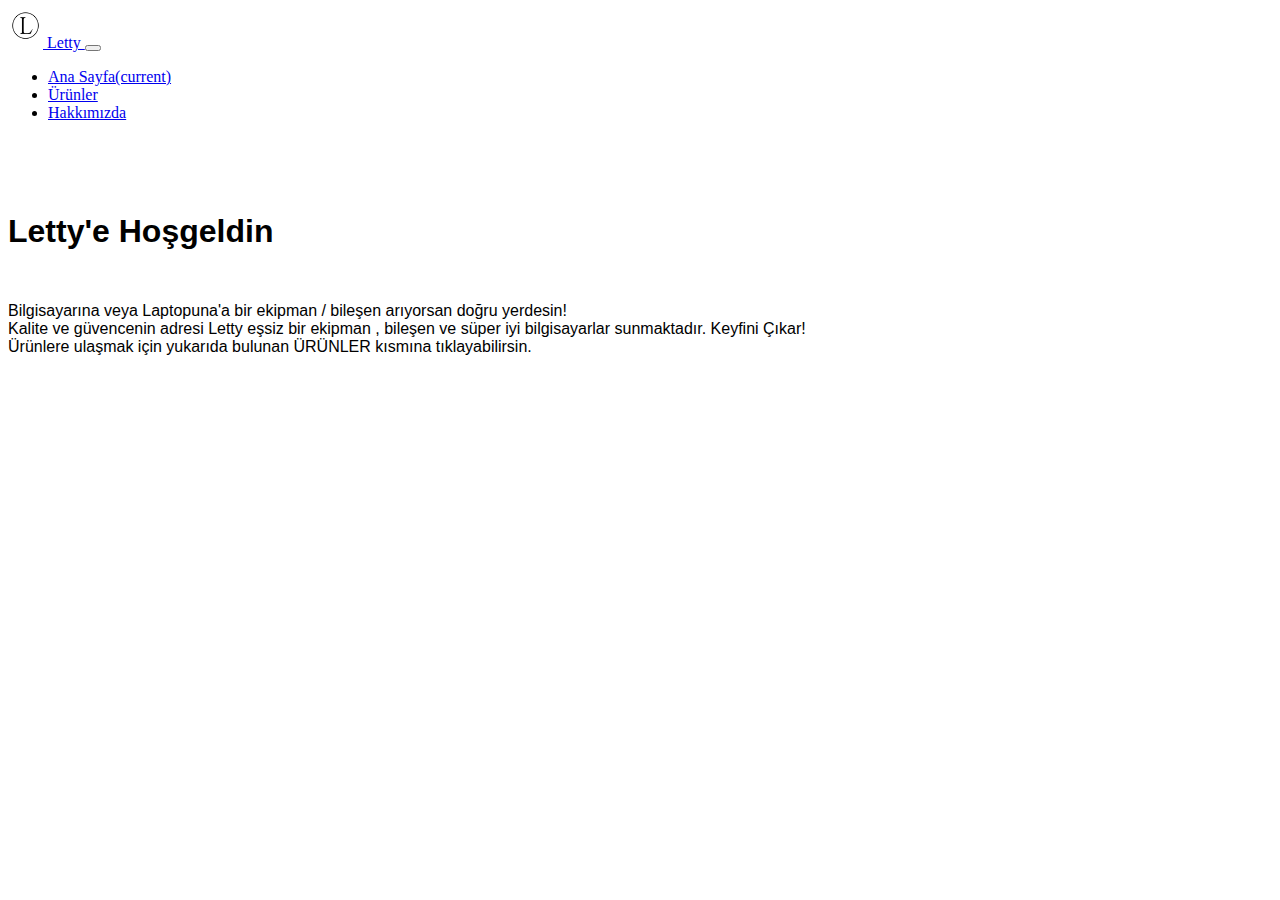
<file: index.html>
<!doctype html>
<html lang="en">
  <head>
    <!-- Required meta tags -->
    <meta charset="utf-8">
    <meta name="viewport" content="width=device-width, initial-scale=1, shrink-to-fit=no">

    <!-- Bootstrap CSS -->
    <link rel="stylesheet" href="https://cdn.jsdelivr.net/npm/bootstrap@4.6.2/dist/css/bootstrap.min.css" integrity="sha384-xOolHFLEh07PJGoPkLv1IbcEPTNtaed2xpHsD9ESMhqIYd0nLMwNLD69Npy4HI+N" crossorigin="anonymous">
    <link rel="stylesheet" href="Letty.css">
    <title>Hello, world!</title>
  </head>
  <body>
   
        <nav class="navbar navbar-expand-lg navbar-light bg-light ">
            <a class="navbar-brand" href="index.html">
                <img src="pic/letter-l-icon-png-28.png" style="margin-bottom: 5px;" width="35" height="35" alt="L-icon">
                Letty
              </a>
            <button class="navbar-toggler" type="button" data-toggle="collapse" data-target="#navbarSupportedContent" aria-controls="navbarSupportedContent" aria-expanded="false" aria-label="Toggle navigation">
              <span class="navbar-toggler-icon"></span>
            </button>
          
            <div style="margin-bottom: 5px;" class="collapse navbar-collapse" id="navbarSupportedContent">
              <ul class="navbar-nav mr-auto">
                <li class="nav-item">
                  <a  class="nav-link" href="index.html">Ana Sayfa<span class="sr-only">(current)</span></a>
                </li>
                <li class="nav-item">
                  <a class="nav-link" href="urunler.html">Ürünler</a>
                </li>
                <li class="nav-item">
                    <a class="nav-link" href="hakkimizda.html">Hakkımızda</a>
                  </li>
              </ul>
            </div>
          </nav>

        <div class="container mt-4">
                 <h1 class="text-center mt-1">Letty'e Hoşgeldin</h1>
                 <p class="text-center mt-3">Bilgisayarına veya Laptopuna'a bir ekipman / bileşen arıyorsan doğru yerdesin! <br>
                 Kalite ve güvencenin adresi Letty eşsiz bir ekipman , bileşen ve süper iyi bilgisayarlar sunmaktadır. Keyfini Çıkar!
                 <br> Ürünlere ulaşmak için yukarıda bulunan ÜRÜNLER kısmına tıklayabilirsin.</p>
                 <br>
        </div>
 

    <!-- Optional JavaScript; choose one of the two! -->

    <!-- Option 1: jQuery and Bootstrap Bundle (includes Popper) -->
    <script src="https://cdn.jsdelivr.net/npm/jquery@3.5.1/dist/jquery.slim.min.js" integrity="sha384-DfXdz2htPH0lsSSs5nCTpuj/zy4C+OGpamoFVy38MVBnE+IbbVYUew+OrCXaRkfj" crossorigin="anonymous"></script>
    <script src="https://cdn.jsdelivr.net/npm/bootstrap@4.6.2/dist/js/bootstrap.bundle.min.js" integrity="sha384-Fy6S3B9q64WdZWQUiU+q4/2Lc9npb8tCaSX9FK7E8HnRr0Jz8D6OP9dO5Vg3Q9ct" crossorigin="anonymous"></script>

    <!-- Option 2: Separate Popper and Bootstrap JS -->
    <!--
    <script src="https://cdn.jsdelivr.net/npm/jquery@3.5.1/dist/jquery.slim.min.js" integrity="sha384-DfXdz2htPH0lsSSs5nCTpuj/zy4C+OGpamoFVy38MVBnE+IbbVYUew+OrCXaRkfj" crossorigin="anonymous"></script>
    <script src="https://cdn.jsdelivr.net/npm/popper.js@1.16.1/dist/umd/popper.min.js" integrity="sha384-9/reFTGAW83EW2RDu2S0VKaIzap3H66lZH81PoYlFhbGU+6BZp6G7niu735Sk7lN" crossorigin="anonymous"></script>
    <script src="https://cdn.jsdelivr.net/npm/bootstrap@4.6.2/dist/js/bootstrap.min.js" integrity="sha384-+sLIOodYLS7CIrQpBjl+C7nPvqq+FbNUBDunl/OZv93DB7Ln/533i8e/mZXLi/P+" crossorigin="anonymous"></script>
    -->
  </body>
</html>
</file>
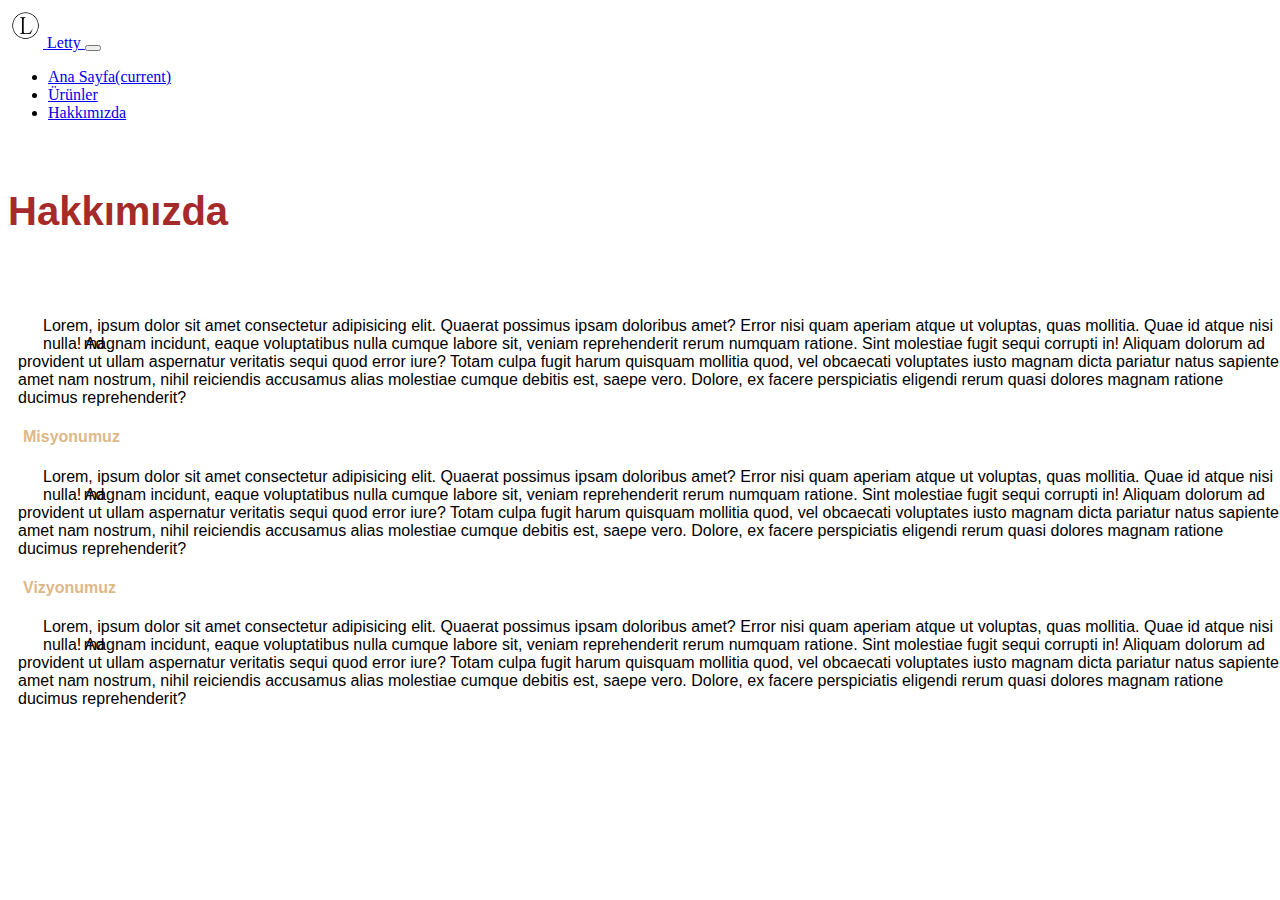
<file: hakkimizda.html>
<!doctype html>
<html lang="en">
  <head>
    <!-- Required meta tags -->
    <meta charset="utf-8">
    <meta name="viewport" content="width=device-width, initial-scale=1, shrink-to-fit=no">

    <!-- Bootstrap CSS -->
    <link rel="stylesheet" href="https://cdn.jsdelivr.net/npm/bootstrap@4.6.2/dist/css/bootstrap.min.css" integrity="sha384-xOolHFLEh07PJGoPkLv1IbcEPTNtaed2xpHsD9ESMhqIYd0nLMwNLD69Npy4HI+N" crossorigin="anonymous">
    <link rel="stylesheet" href="Letty.css">
    <title>Hello, world!</title>
  </head>
  <body>
   
        <nav class="navbar navbar-expand-lg navbar-light bg-light ">
            <a class="navbar-brand" href="index.html">
                <img src="pic/letter-l-icon-png-28.png" style="margin-bottom: 5px;" width="35" height="35" alt="L-icon">
                Letty
              </a>
            <button class="navbar-toggler" type="button" data-toggle="collapse" data-target="#navbarSupportedContent" aria-controls="navbarSupportedContent" aria-expanded="false" aria-label="Toggle navigation">
              <span class="navbar-toggler-icon"></span>
            </button>
          
            <div style="margin-bottom: 5px;" class="collapse navbar-collapse" id="navbarSupportedContent">
              <ul class="navbar-nav mr-auto">
                <li class="nav-item">
                  <a  class="nav-link" href="index.html">Ana Sayfa<span class="sr-only">(current)</span></a>
                </li>
                <li class="nav-item">
                  <a class="nav-link" href="urunler.html">Ürünler</a>
                </li>
                <li class="nav-item">
                    <a class="nav-link" href="hakkimizda.html">Hakkımızda</a>
                  </li>
              </ul>
            </div>
          </nav>

          <div class="container-fluied">
            <h3 class="text-center">
              Hakkımızda
            </h3>

            <p class="hkmp">
            <span class="poc"> Lorem, ipsum dolor sit amet consectetur adipisicing elit. Quaerat possimus ipsam doloribus amet? Error nisi quam aperiam atque ut voluptas, quas mollitia. Quae id atque nisi nulla! Ad</span> magnam incidunt, eaque voluptatibus nulla cumque labore sit, veniam reprehenderit rerum numquam ratione. Sint molestiae fugit sequi corrupti in! Aliquam dolorum ad provident ut ullam aspernatur veritatis sequi quod error iure? Totam culpa fugit harum quisquam mollitia quod, vel obcaecati voluptates iusto magnam dicta pariatur natus sapiente amet nam nostrum, nihil reiciendis accusamus alias molestiae cumque debitis est, saepe vero. Dolore, ex facere perspiciatis eligendi rerum quasi dolores magnam ratione ducimus reprehenderit?
            </p>
          </div>

            <h4 class="misyon">
              Misyonumuz
            </h4>
            <p>
              <p class="hkmp">
                <span class="poc"> Lorem, ipsum dolor sit amet consectetur adipisicing elit. Quaerat possimus ipsam doloribus amet? Error nisi quam aperiam atque ut voluptas, quas mollitia. Quae id atque nisi nulla! Ad</span> magnam incidunt, eaque voluptatibus nulla cumque labore sit, veniam reprehenderit rerum numquam ratione. Sint molestiae fugit sequi corrupti in! Aliquam dolorum ad provident ut ullam aspernatur veritatis sequi quod error iure? Totam culpa fugit harum quisquam mollitia quod, vel obcaecati voluptates iusto magnam dicta pariatur natus sapiente amet nam nostrum, nihil reiciendis accusamus alias molestiae cumque debitis est, saepe vero. Dolore, ex facere perspiciatis eligendi rerum quasi dolores magnam ratione ducimus reprehenderit?
                </p>
              </div>
            </p>

            <h4 class="vizyon">
              Vizyonumuz
            </h4>
            <p>
              <p class="hkmp">
                <span class="poc"> Lorem, ipsum dolor sit amet consectetur adipisicing elit. Quaerat possimus ipsam doloribus amet? Error nisi quam aperiam atque ut voluptas, quas mollitia. Quae id atque nisi nulla! Ad</span> magnam incidunt, eaque voluptatibus nulla cumque labore sit, veniam reprehenderit rerum numquam ratione. Sint molestiae fugit sequi corrupti in! Aliquam dolorum ad provident ut ullam aspernatur veritatis sequi quod error iure? Totam culpa fugit harum quisquam mollitia quod, vel obcaecati voluptates iusto magnam dicta pariatur natus sapiente amet nam nostrum, nihil reiciendis accusamus alias molestiae cumque debitis est, saepe vero. Dolore, ex facere perspiciatis eligendi rerum quasi dolores magnam ratione ducimus reprehenderit?
                </p>
              </div>
            </p>


    <!-- Optional JavaScript; choose one of the two! -->

    <!-- Option 1: jQuery and Bootstrap Bundle (includes Popper) -->
    <script src="https://cdn.jsdelivr.net/npm/jquery@3.5.1/dist/jquery.slim.min.js" integrity="sha384-DfXdz2htPH0lsSSs5nCTpuj/zy4C+OGpamoFVy38MVBnE+IbbVYUew+OrCXaRkfj" crossorigin="anonymous"></script>
    <script src="https://cdn.jsdelivr.net/npm/bootstrap@4.6.2/dist/js/bootstrap.bundle.min.js" integrity="sha384-Fy6S3B9q64WdZWQUiU+q4/2Lc9npb8tCaSX9FK7E8HnRr0Jz8D6OP9dO5Vg3Q9ct" crossorigin="anonymous"></script>

    <!-- Option 2: Separate Popper and Bootstrap JS -->
    <!--
    <script src="https://cdn.jsdelivr.net/npm/jquery@3.5.1/dist/jquery.slim.min.js" integrity="sha384-DfXdz2htPH0lsSSs5nCTpuj/zy4C+OGpamoFVy38MVBnE+IbbVYUew+OrCXaRkfj" crossorigin="anonymous"></script>
    <script src="https://cdn.jsdelivr.net/npm/popper.js@1.16.1/dist/umd/popper.min.js" integrity="sha384-9/reFTGAW83EW2RDu2S0VKaIzap3H66lZH81PoYlFhbGU+6BZp6G7niu735Sk7lN" crossorigin="anonymous"></script>
    <script src="https://cdn.jsdelivr.net/npm/bootstrap@4.6.2/dist/js/bootstrap.min.js" integrity="sha384-+sLIOodYLS7CIrQpBjl+C7nPvqq+FbNUBDunl/OZv93DB7Ln/533i8e/mZXLi/P+" crossorigin="anonymous"></script>
    -->
  </body>
</html>
</file>
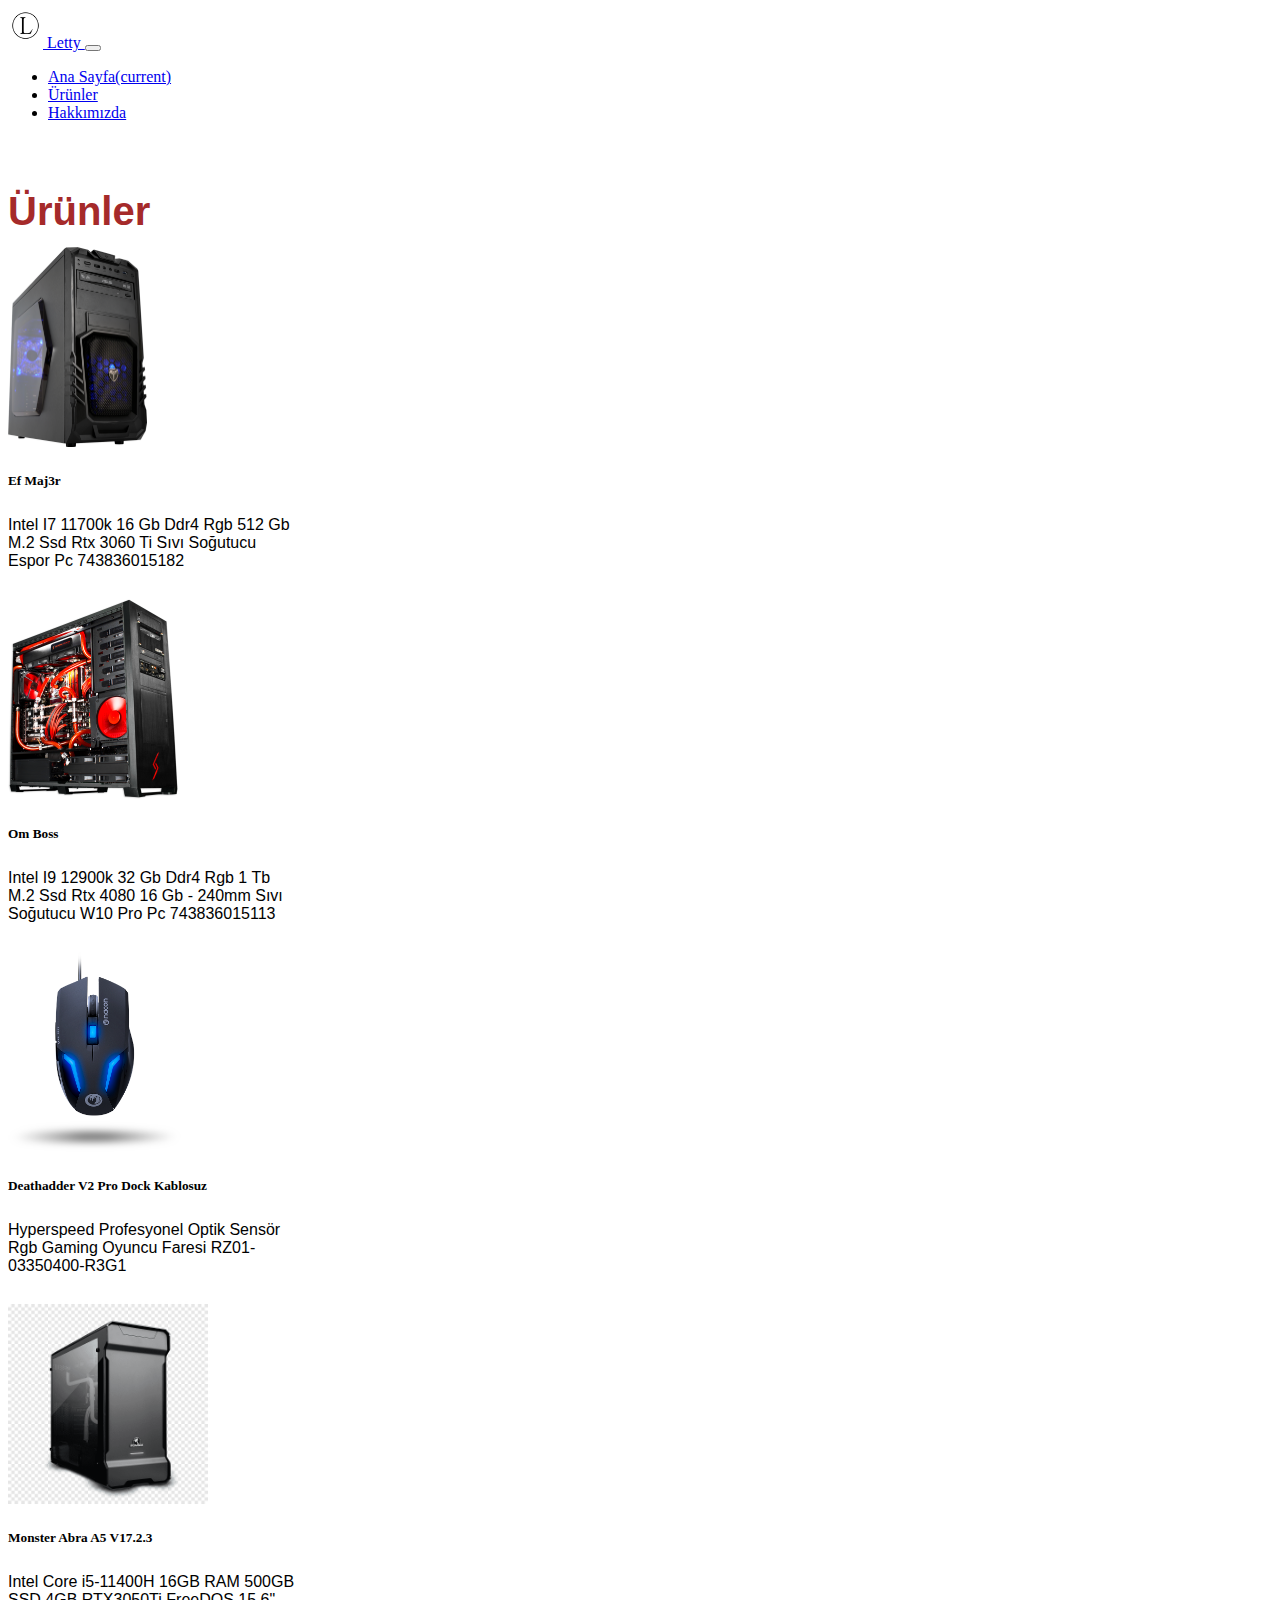
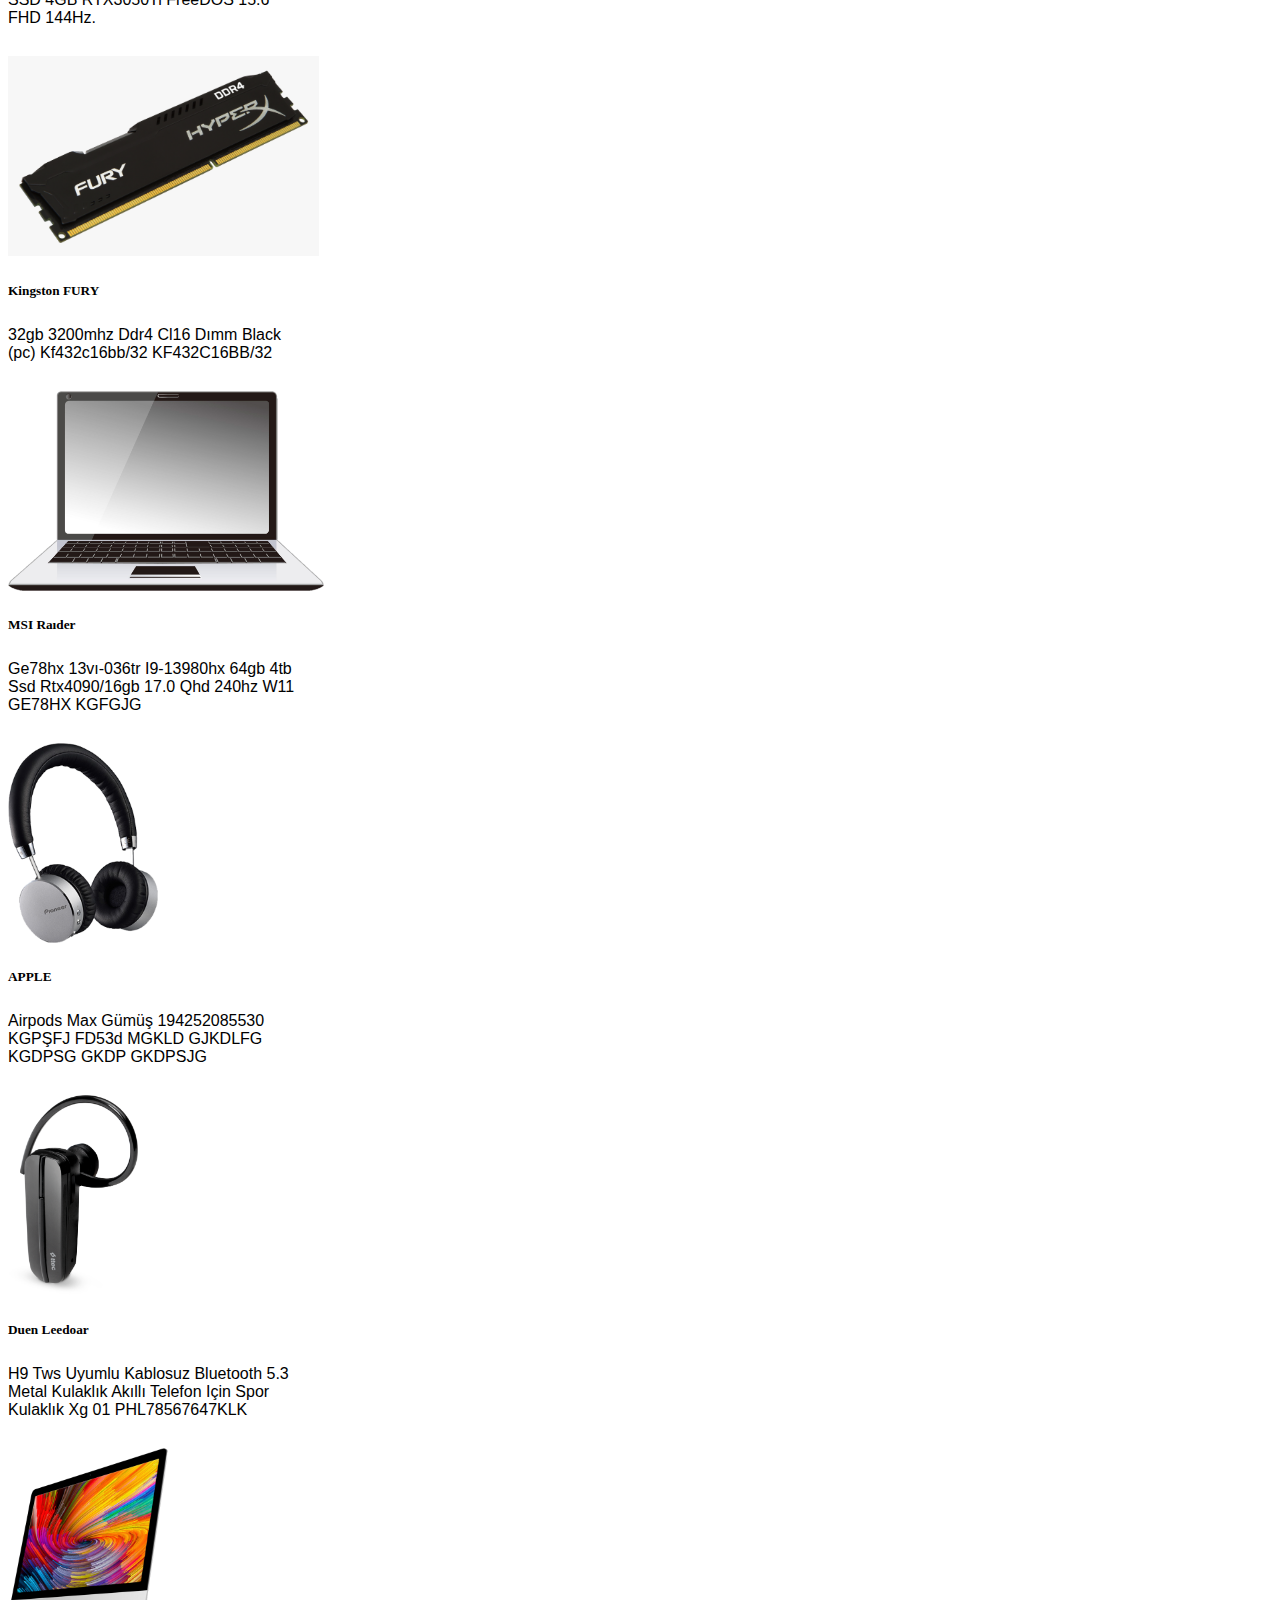
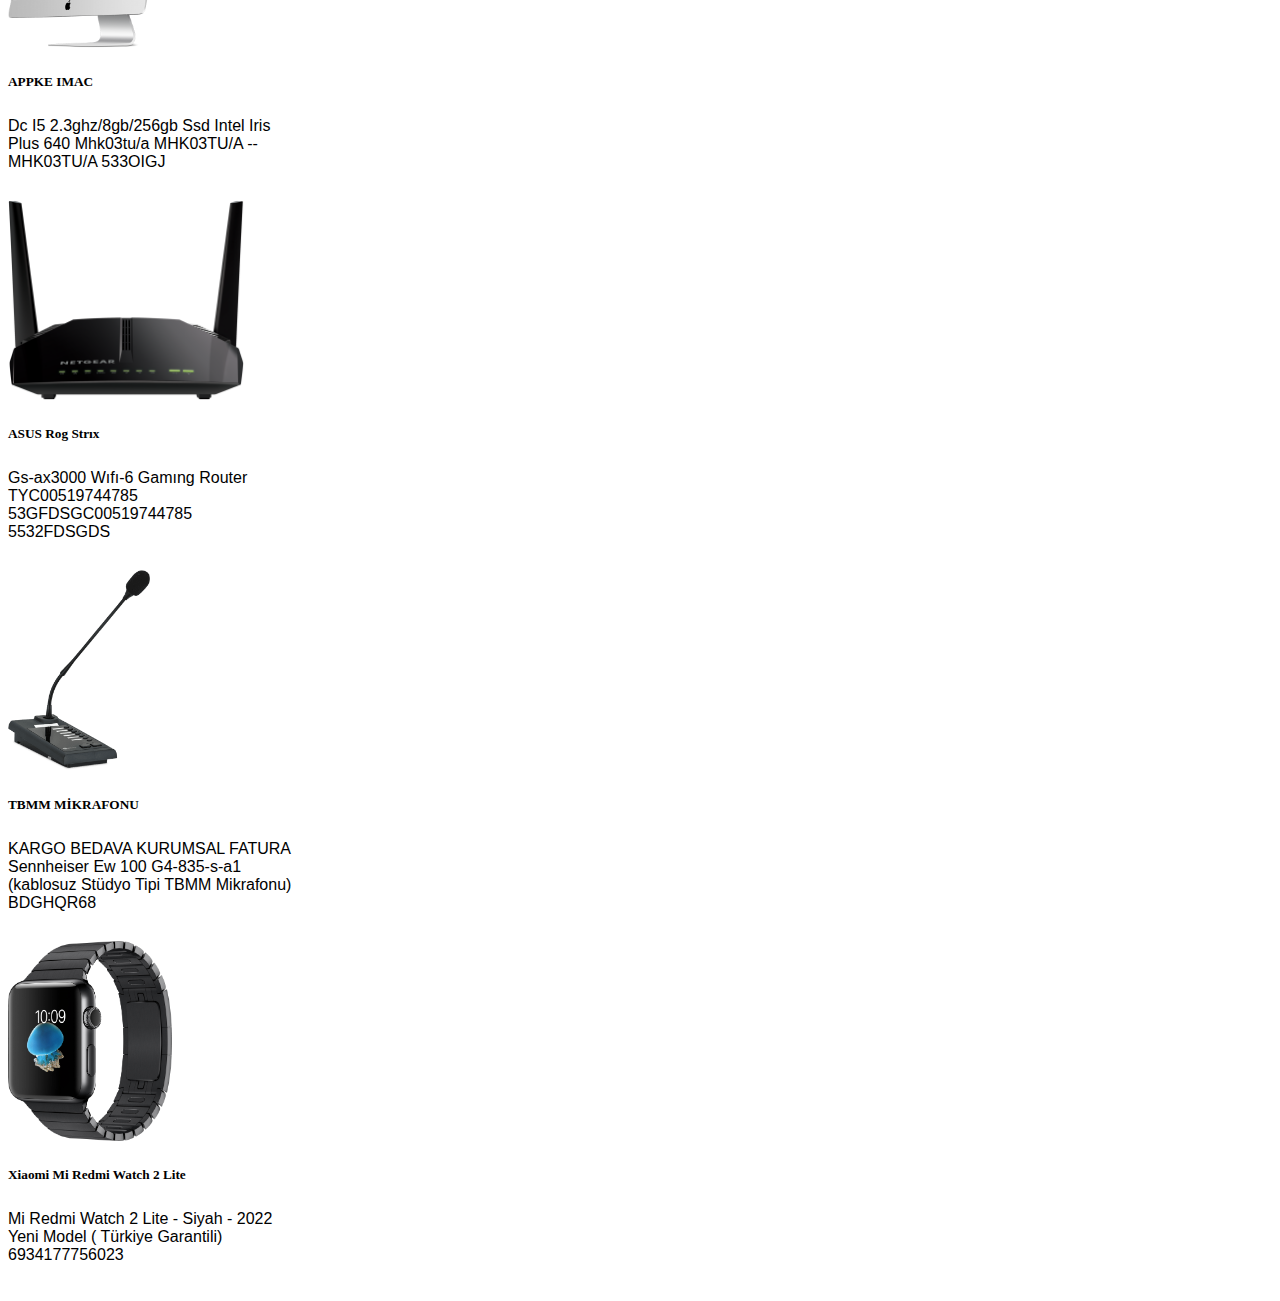
<file: urunler.html>
<!doctype html>
<html lang="en">
  <head>
    <!-- Required meta tags -->
    <meta charset="utf-8">
    <meta name="viewport" content="width=device-width, initial-scale=1, shrink-to-fit=no">

    <!-- Bootstrap CSS -->
    <link rel="stylesheet" href="https://cdn.jsdelivr.net/npm/bootstrap@4.6.2/dist/css/bootstrap.min.css" integrity="sha384-xOolHFLEh07PJGoPkLv1IbcEPTNtaed2xpHsD9ESMhqIYd0nLMwNLD69Npy4HI+N" crossorigin="anonymous">
    <link rel="stylesheet" href="Letty.css">
    <title>Hello, world!</title>
  </head>
  <body>
   
        <nav class="navbar navbar-expand-lg navbar-light bg-light ">
            <a class="navbar-brand" href="index.html">
                <img src="pic/letter-l-icon-png-28.png" style="margin-bottom: 5px;" width="35" height="35" alt="L-icon">
                Letty
              </a>
            <button class="navbar-toggler" type="button" data-toggle="collapse" data-target="#navbarSupportedContent" aria-controls="navbarSupportedContent" aria-expanded="false" aria-label="Toggle navigation">
              <span class="navbar-toggler-icon"></span>
            </button>
          
            <div style="margin-bottom: 5px;" class="collapse navbar-collapse" id="navbarSupportedContent">
              <ul class="navbar-nav mr-auto">
                <li class="nav-item">
                  <a  class="nav-link" href="index.html">Ana Sayfa<span class="sr-only">(current)</span></a>
                </li>
                <li class="nav-item">
                  <a class="nav-link" href="urunler.html">Ürünler</a>
                </li>
                <li class="nav-item">
                    <a class="nav-link" href="hakkimizda.html">Hakkımızda</a>
                  </li>
              </ul>
            </div>
          </nav>

          <h3 class="text-center ürn">
            Ürünler
          </h3>

          <main class="container mt-4 text-center">
      <div class="row mt-5">
            <div class="col">
                <div class="card text-center mx-auto" style="width: 18rem;">
                  <img src="pic/kindpng_1141496.png" height="200px">
                  <div class="card-body">
                    <h5 class="card-title">Ef Maj3r</h5>
                    <p class="card-text">Intel I7 11700k 16 Gb Ddr4 Rgb 512 Gb M.2 Ssd Rtx 3060 Ti Sıvı Soğutucu Espor Pc 743836015182</p>
                    <a href="#" class="badge badge-secondary">2.400 €</a>
                  </div>
              </div>
            </div>
            <div class="col">
              <div class="card text-center mx-auto" style="width: 18rem;">
                <img src="pic/kindpng_1517743.png" height="200px">
                <div class="card-body">
                  <h5 class="card-title">Om Boss</h5>
                  <p class="card-text">Intel I9 12900k 32 Gb Ddr4 Rgb 1 Tb M.2 Ssd Rtx 4080 16 Gb - 240mm Sıvı Soğutucu W10 Pro Pc 743836015113</p>
                  <a href="#" class="badge badge-secondary">7.500 €</a>
                </div>
            </div>
          </div>
          <div class="col">
            <div class="card text-center mx-auto" style="width: 18rem;">
              <img src="pic/kindpng_7229599.png" height="200px">
              <div class="card-body">
                <h5 class="card-title">Deathadder V2 Pro Dock Kablosuz</h5>
                <p class="card-text">Hyperspeed Profesyonel Optik Sensör Rgb Gaming Oyuncu Faresi RZ01-03350400-R3G1</p>
                <a href="#" class="badge badge-secondary">25 €</a>
              </div>
          </div>
        </div>
       </div>

       <div class="row mt-4 mb-4">
        <div class="col">
            <div class="card text-center mx-auto" style="width: 18rem;">
              <img src="pic/pc-kasa.png" height="200px">
              <div class="card-body">
                <h5 class="card-title">Monster Abra A5 V17.2.3</h5>
                <p class="card-text">Intel Core i5-11400H 16GB RAM 500GB SSD 4GB RTX3050Ti FreeDOS 15.6" FHD 144Hz.</p>
                <a href="#" class="badge badge-secondary">1.200 €</a>
              </div>
          </div>
        </div>
        <div class="col">
          <div class="card text-center mx-auto" style="width: 18rem;">
            <img src="pic/ram.png" height="200px">
            <div class="card-body">
              <h5 class="card-title">Kingston FURY</h5>
              <p class="card-text">32gb 3200mhz Ddr4 Cl16 Dımm Black (pc) Kf432c16bb/32 KF432C16BB/32</p>
              <a href="#" class="badge badge-secondary">60 €</a>
            </div>
        </div>
      </div>
      <div class="col">
        <div class="card text-center mx-auto" style="width: 18rem;">
          <img src="pic/kindpng_2407402 (1).png" height="200px">
          <div class="card-body">
            <h5 class="card-title">MSI Raıder</h5>
            <p class="card-text">Ge78hx 13vı-036tr I9-13980hx 64gb 4tb Ssd Rtx4090/16gb 17.0 Qhd 240hz W11 GE78HX KGFGJG</p>
            <a href="#" class="badge badge-secondary">17.775 €</a>
          </div>
      </div>
    </div>
   </div>

   <div class="row mt-4 mb-4">
    <div class="col">
        <div class="card text-center mx-auto" style="width: 18rem;">
          <img src="pic/kindpng_126171.png" height="200px">
          <div class="card-body">
            <h5 class="card-title">APPLE</h5>
            <p class="card-text">Airpods Max Gümüş 194252085530 KGPŞFJ FD53d  MGKLD GJKDLFG KGDPSG GKDP GKDPSJG</p>
            <a href="#" class="badge badge-secondary">4.600 €</a>
          </div>
      </div>
    </div>
    <div class="col">
      <div class="card text-center mx-auto" style="width: 18rem;">
        <img src="pic/kindpng_6675804.png" height="200px">
        <div class="card-body">
          <h5 class="card-title">Duen Leedoar</h5>
          <p class="card-text">H9 Tws Uyumlu Kablosuz Bluetooth 5.3 Metal Kulaklık Akıllı Telefon Için Spor Kulaklık Xg 01 PHL78567647KLK</p>
          <a href="#" class="badge badge-secondary">2.200 €</a>
        </div>
    </div>
  </div>
  <div class="col">
    <div class="card text-center mx-auto" style="width: 18rem;">
      <img src="pic/kindpng_873671.png" height="200px">
      <div class="card-body">
        <h5 class="card-title">APPKE IMAC</h5>
        <p class="card-text">Dc I5 2.3ghz/8gb/256gb Ssd Intel Iris Plus 640 Mhk03tu/a MHK03TU/A -- MHK03TU/A 533OIGJ</p>
        <a href="#" class="badge badge-secondary">50.500 €</a>
      </div>
  </div>
</div>
</div>

<div class="row mt-4 mb-4">
  <div class="col">
      <div class="card text-center mx-auto" style="width: 18rem;">
        <img src="pic/kindpng_115754.png" height="200px">
        <div class="card-body">
          <h5 class="card-title">ASUS Rog Strıx</h5>
          <p class="card-text">Gs-ax3000 Wıfı-6 Gamıng Router TYC00519744785 53GFDSGC00519744785 5532FDSGDS</p>
          <a href="#" class="badge badge-secondary">3.800 €</a>
        </div>
    </div>
  </div>
  <div class="col">
    <div class="card text-center mx-auto" style="width: 18rem;">
      <img src="pic/kindpng_1099734.png" height="200px">
      <div class="card-body">
        <h5 class="card-title">TBMM MİKRAFONU</h5>
        <p class="card-text">
          KARGO BEDAVA
          KURUMSAL FATURA
          
          Sennheiser Ew 100 G4-835-s-a1 (kablosuz Stüdyo Tipi TBMM Mikrafonu) BDGHQR68</p>
        <a href="#" class="badge badge-secondary">166.500 €</a>
      </div>
  </div>
</div>
<div class="col">
  <div class="card text-center mx-auto" style="width: 18rem;">
    <img src="pic/kindpng_1939655.png" height="200px">
    <div class="card-body">
      <h5 class="card-title">Xiaomi Mi Redmi Watch 2 Lite</h5>
      <p class="card-text">Mi Redmi Watch 2 Lite - Siyah - 2022 Yeni Model ( Türkiye Garantili) 6934177756023</p>
      <a href="#" class="badge badge-secondary">1.100 €</a>
    </div>
</div>
</div>
</div>


          
           
          </main>

    <!-- Optional JavaScript; choose one of the two! -->

    <!-- Option 1: jQuery and Bootstrap Bundle (includes Popper) -->
    <script src="https://cdn.jsdelivr.net/npm/jquery@3.5.1/dist/jquery.slim.min.js" integrity="sha384-DfXdz2htPH0lsSSs5nCTpuj/zy4C+OGpamoFVy38MVBnE+IbbVYUew+OrCXaRkfj" crossorigin="anonymous"></script>
    <script src="https://cdn.jsdelivr.net/npm/bootstrap@4.6.2/dist/js/bootstrap.bundle.min.js" integrity="sha384-Fy6S3B9q64WdZWQUiU+q4/2Lc9npb8tCaSX9FK7E8HnRr0Jz8D6OP9dO5Vg3Q9ct" crossorigin="anonymous"></script>

    <!-- Option 2: Separate Popper and Bootstrap JS -->
    <!--
    <script src="https://cdn.jsdelivr.net/npm/jquery@3.5.1/dist/jquery.slim.min.js" integrity="sha384-DfXdz2htPH0lsSSs5nCTpuj/zy4C+OGpamoFVy38MVBnE+IbbVYUew+OrCXaRkfj" crossorigin="anonymous"></script>
    <script src="https://cdn.jsdelivr.net/npm/popper.js@1.16.1/dist/umd/popper.min.js" integrity="sha384-9/reFTGAW83EW2RDu2S0VKaIzap3H66lZH81PoYlFhbGU+6BZp6G7niu735Sk7lN" crossorigin="anonymous"></script>
    <script src="https://cdn.jsdelivr.net/npm/bootstrap@4.6.2/dist/js/bootstrap.min.js" integrity="sha384-+sLIOodYLS7CIrQpBjl+C7nPvqq+FbNUBDunl/OZv93DB7Ln/533i8e/mZXLi/P+" crossorigin="anonymous"></script>
    -->
  </body>
</html>
</file>
<file: Letty.css>
h1{
    position: relative;
    top: 70px;
    color: black;
    font-family:'Lucida Sans', 'Lucida Sans Regular', 'Lucida Grande', 'Lucida Sans Unicode', Geneva, Verdana, sans-serif;
}

p{
    position: relative;
    top: 100px;
    color: black;
    font-family: 'Lucida Sans', 'Lucida Sans Regular', 'Lucida Grande', 'Lucida Sans Unicode', Geneva, Verdana, sans-serif;
}

h2{
    font-family: 'Lucida Sans', 'Lucida Sans Regular', 'Lucida Grande', 'Lucida Sans Unicode', Geneva, Verdana, sans-serif;
    color: black;
}

h3{
    font-family: 'Lucida Sans', 'Lucida Sans Regular', 'Lucida Grande', 'Lucida Sans Unicode', Geneva, Verdana, sans-serif;
    color: brown; 
    position: relative;
    top: 27px;
    font-size: 40px;
}

.hkmp{
    font-family: 'Lucida Sans', 'Lucida Sans Regular', 'Lucida Grande', 'Lucida Sans Unicode', Geneva, Verdana, sans-serif;
    position: relative;
    top: 70px;
    left: 10px;
}

.poc{
    position: relative;
    left: 25px;
}

.misyon{
    font-family: 'Lucida Sans', 'Lucida Sans Regular', 'Lucida Grande', 'Lucida Sans Unicode', Geneva, Verdana, sans-serif;
    position: relative;
    top: 70px;
    left: 15px;
    color:burlywood;
}

.vizyon{
    font-family: 'Lucida Sans', 'Lucida Sans Regular', 'Lucida Grande', 'Lucida Sans Unicode', Geneva, Verdana, sans-serif;
    position: relative;
    top: 70px;
    left: 15px;
    color:burlywood;
}

.badge{
    position: relative;
    right: 100px;
}

.card-text{
    position: relative;
    top: 5px;
    font-family: 'Franklin Gothic Medium', 'Arial Narrow', Arial, sans-serif;
}
</file>
